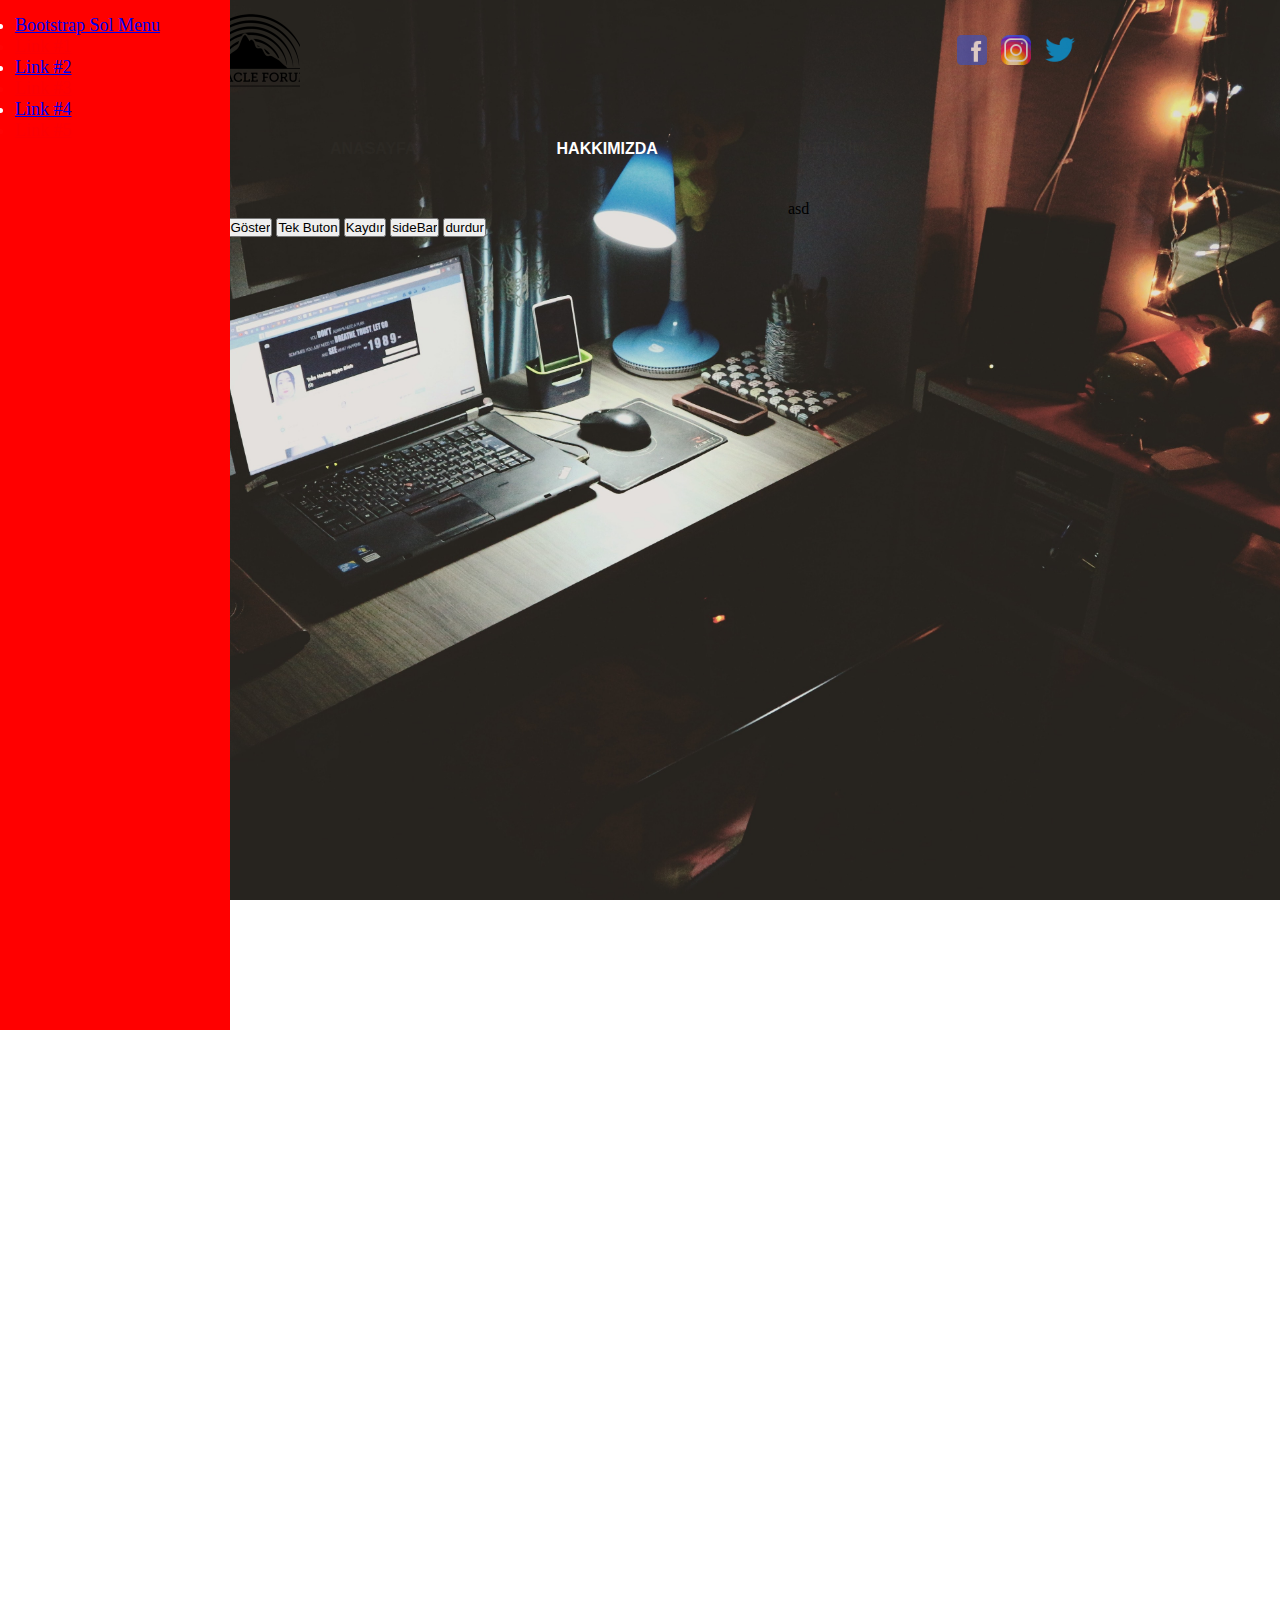
<file: index.html>
<!DOCTYPE html>
<html lang="tr">
<head>
    <title>Emin Babayiğit Kişisel Blog Sitesi</title>
    <meta charset="utf-8">
    <meta name="description" content="Emin Babayiğit Kişisel Blog Sitesi">
    <meta name="keywords" content="Emin,Babayiğit,Kişisel,Blog,Sitesi,Kocaeli Üniversitesi">
    <meta name="viewport" content="width=device-width, initial-scale=1.0">
    <meta author="Muhammed Emin Babayiğit">
    <link rel="stylesheet" href="style.css">
    <script src="jquery/jquery-3.5.1.js"></script>
    <script src="main.js"></script>
</head>
<body>
    <!-- <script>
       window.alert("Hello World")
       console.log("hello")
    </script> -->
    <div id="page">
        <header id="banner">
            <div id="logo">
                <img src="images/altered-logo-100x80.png" alt="Logo" title="logo">
            </div>
            <div id="social">
                <a href="#"><img id="icon" src="images/Facebook Old_96px.png" alt="facebook" title="facebook"></a>
                <a href="#"><img id="icon" src="images/instagram_new_96px.png" alt="instagram" title="instagram"></a>
                <a href="#"><img id="icon" src="images/twitter_96px.png" alt="twitter" title="twitter"></a>
            </div>
        </header>
        <nav id="navbar">
          <ul>
              <a href="index.html"><li>ANASAYFA</li></a>
              <a href="hakkimizda.html"><li>HAKKIMIZDA</li></a>
              <a id="menu-toggle" href="#menu-toggle"><li>İLETİŞİM</li></a>
          </ul>
       
        </nav>
        <article id="content">
           <p id="contentt"> index</p>
           <input id="Onayla" type="submit" value="Gizle">
           <input type="submit" id="goster" value="Göster">
           <input type="submit" id="toggle" value="Tek Buton">
           <input type="button" id="kaydir" value="Kaydır">
           <input type="button" value="sideBar" id="btnSide">
            <input type="button" value="durdur" id="stop">
           <br><br><br><br><br><br><br><br><br><br><br><br><br><br><br><br><br><br><br><br><br><br>
           <br><br><br><br><br><br><br><br><br><br><br><br><br><br><br><br><br><br><br><br><br><br>
           <br><br><br><br><br><br><br><br><br><br><br><br><br><br><br><br><br><br><br><br><br><br>
           <br><br><br><br><br><br><br><br><br><br><br><br><br><br><br><br><br><br><br><br><br><br>
           <br><br><br><br><br><br><br><br><br><br><br><br><br><br><br><br><br><br><br><br><br><br>
           <br><br><br><br><br><br><br><br><br><br><br><br><br><br><br><br><br><br><br><br><br><br>
           <br><br><br><br><br><br><br><br><br><br><br><br><br><br><br><br><br><br><br><br><br><br>
           <br><br><br><br><br><br><br><br><br><br><br><br><br><br><br><br><br><br><br><br><br><br>
           <br><br><br><br><br><br><br><br><br><br><br><br><br><br><br><br><br><br><br><br><br><br><p id="prg">a</p>
        </article>
        <aside id="sideMenu">
asd
        </aside>
        
    </div>
    <footer id="footer">
        <p>Copyright © 2021 Tüm Hakları Saklıdır. <br>Coded By Emin Babayiğit</p>
    </footer>
    <button id="myBtn" onclick="topFunction()" title="Yukarı Dönün">Top</button>
    <div class="menu" id="menu">
        <ul class="sidebar-nav">
            <li class="sidebar-brand">
                <a href="#">
                    Bootstrap Sol Menu
                </a>
            </li>
            <li>
                <a href="#">Link #1</a>
            </li>
            <li>
                <a href="#">Link #2</a>
            </li>
            <li>
                <a href="#">Link #3</a>
            </li>
            <li>
                <a href="#">Link #4</a>
            </li>
            <li>
                <a href="#">Link #5</a>
            </li>
        </ul>

    </div>
</body>
</html>
</file>
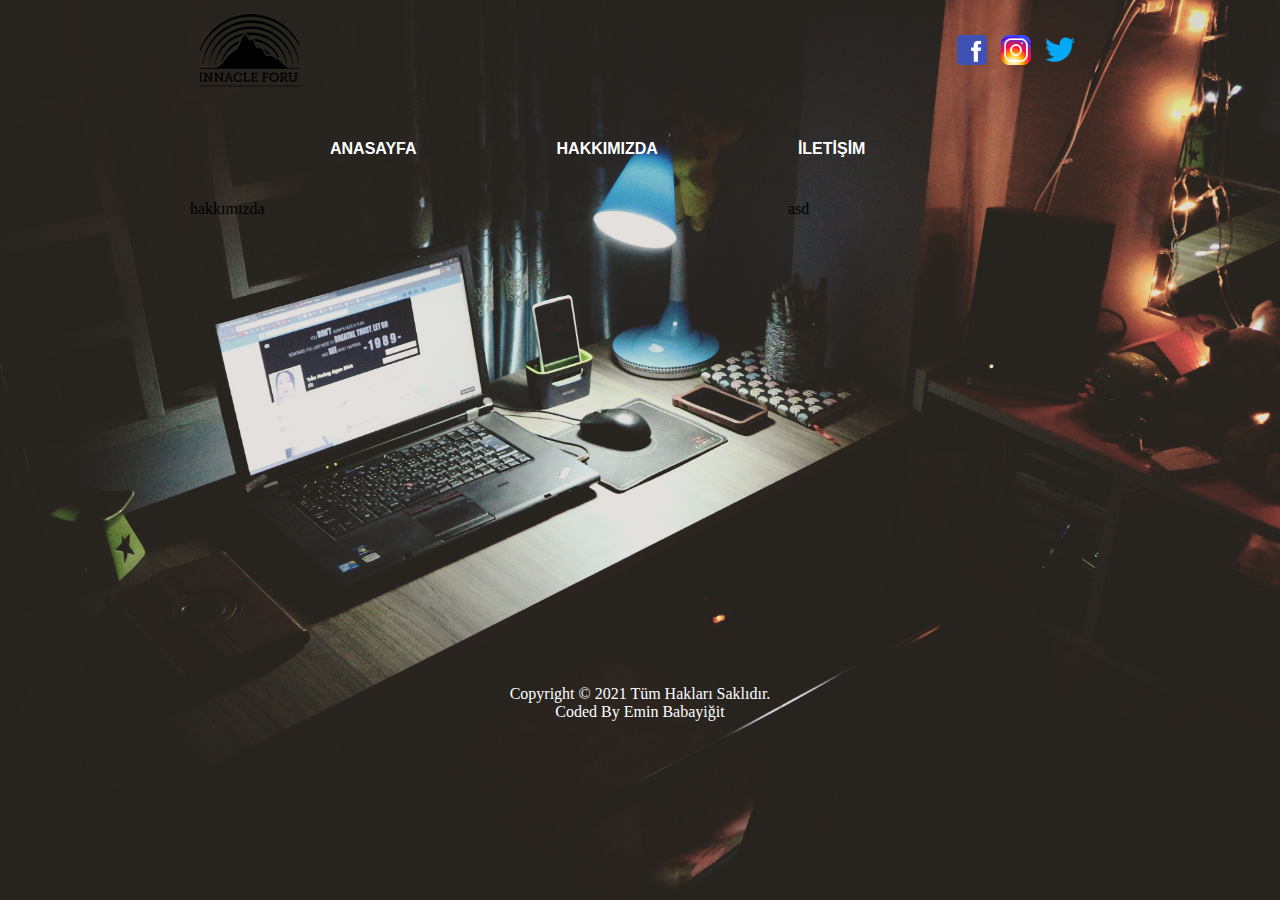
<file: hakkimizda.html>
<!DOCTYPE html>
<html lang="tr">
<head>
    <title>Emin Babayiğit Kişisel Blog Sitesi</title>
    <meta charset="utf-8">
    <meta name="description" content="Emin Babayiğit Kişisel Blog Sitesi">
    <meta name="keywords" content="Emin,Babayiğit,Kişisel,Blog,Sitesi,Kocaeli Üniversitesi">
    <meta name="viewport" content="width=device-width, initial-scale=1.0">
    <meta author="Muhammed Emin Babayiğit">
    <link rel="stylesheet" href="style.css">
    <script src="jquery/jquery-3.5.1.js"></script>
    <script src="main.js"></script>
</head>
<body>
    <div id="page">
        <header id="banner">
            <div id="logo">
                <img src="images/altered-logo-100x80.png" alt="Logo" title="logo">
            </div>
            <div id="social">
                <a href="#"><img id="icon" src="images/Facebook Old_96px.png" alt="facebook" title="facebook"></a>
                <a href="#"><img id="icon" src="images/instagram_new_96px.png" alt="instagram" title="instagram"></a>
                <a href="#"><img id="icon" src="images/twitter_96px.png" alt="twitter" title="twitter"></a>
            </div>
        </header>
        <nav id="navbar">
          <ul>
            <a href="index.html"><li>ANASAYFA</li></a>
            <a href="hakkimizda.html"><li>HAKKIMIZDA</li></a>
            <a href="iletisim.html"><li>İLETİŞİM</li></a>
          </ul>
        </nav>
        <article id="content">
            hakkımızda
        </article>
        <aside id="sideMenu">
asd
        </aside>
        
    </div>
    <footer id="footer">
        <p>Copyright © 2021 Tüm Hakları Saklıdır. <br>Coded By Emin Babayiğit</p>
    </footer>
</body>
</html>
</file>
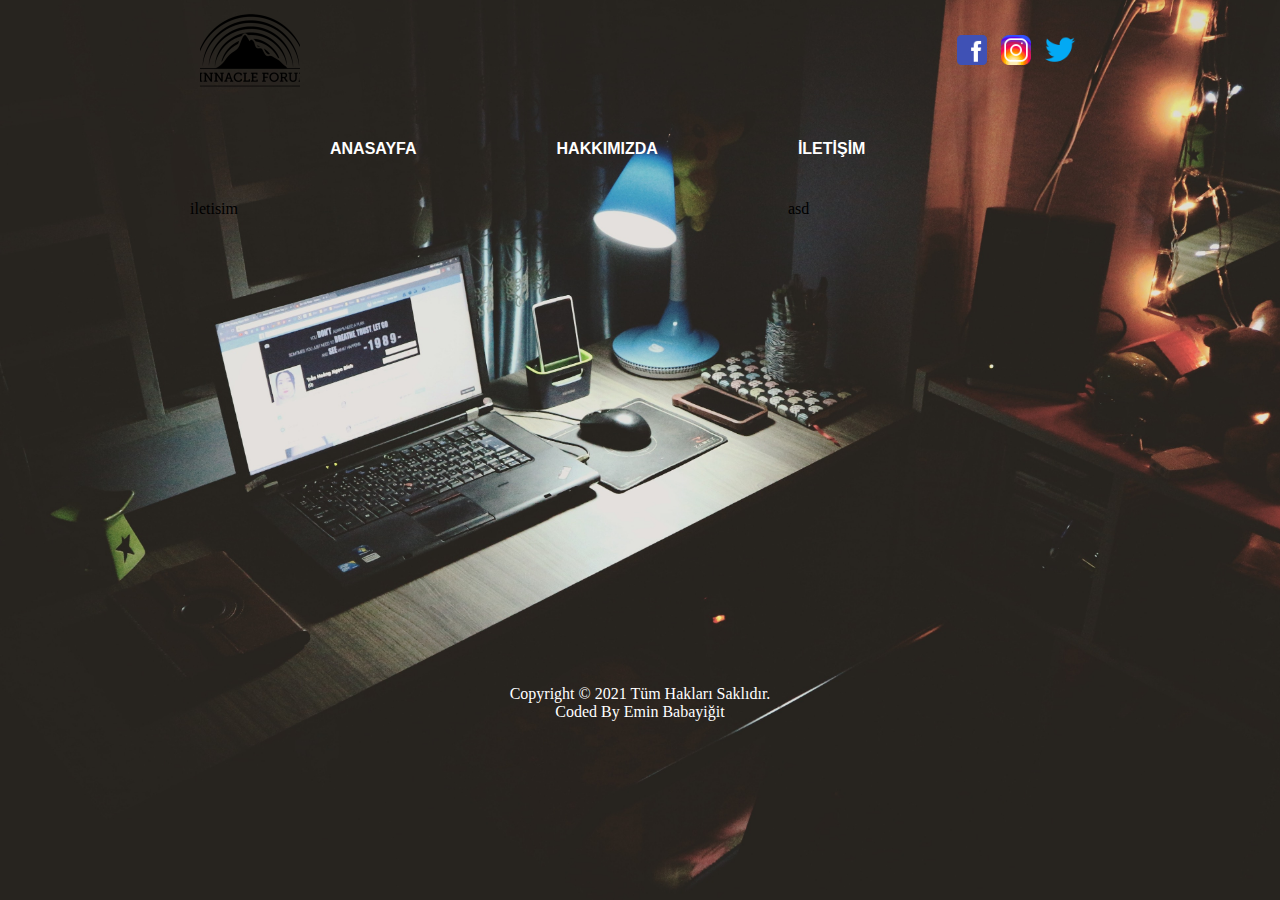
<file: iletisim.html>
<!DOCTYPE html>
<html lang="tr">
<head>
    <title>Emin Babayiğit Kişisel Blog Sitesi</title>
    <meta charset="utf-8">
    <meta name="description" content="Emin Babayiğit Kişisel Blog Sitesi">
    <meta name="keywords" content="Emin,Babayiğit,Kişisel,Blog,Sitesi,Kocaeli Üniversitesi">
    <meta name="viewport" content="width=device-width, initial-scale=1.0">
    <meta author="Muhammed Emin Babayiğit">
    <link rel="stylesheet" href="style.css">
    <script src="jquery/jquery-3.5.1.js"></script>
    <script src="main.js"></script>
</head>
<body>
    <div id="page">
        <header id="banner">
            <div id="logo">
                <img src="images/altered-logo-100x80.png" alt="Logo" title="logo">
            </div>
            <div id="social">
                <a href="#"><img id="icon" src="images/Facebook Old_96px.png" alt="facebook" title="facebook"></a>
                <a href="#"><img id="icon" src="images/instagram_new_96px.png" alt="instagram" title="instagram"></a>
                <a href="#"><img id="icon" src="images/twitter_96px.png" alt="twitter" title="twitter"></a>
            </div>
        </header>
        <nav id="navbar">
          <ul>
            <a href="index.html"><li>ANASAYFA</li></a>
            <a href="hakkimizda.html"><li>HAKKIMIZDA</li></a>
            <a href="iletisim.html"><li>İLETİŞİM</li></a>
          </ul>
        </nav>
        <article id="content">
            iletisim
        </article>
        <aside id="sideMenu">
asd
        </aside>
        
    </div>
    <footer id="footer">
        <p>Copyright © 2021 Tüm Hakları Saklıdır. <br>Coded By Emin Babayiğit</p>
    </footer>
</body>
</html>
</file>
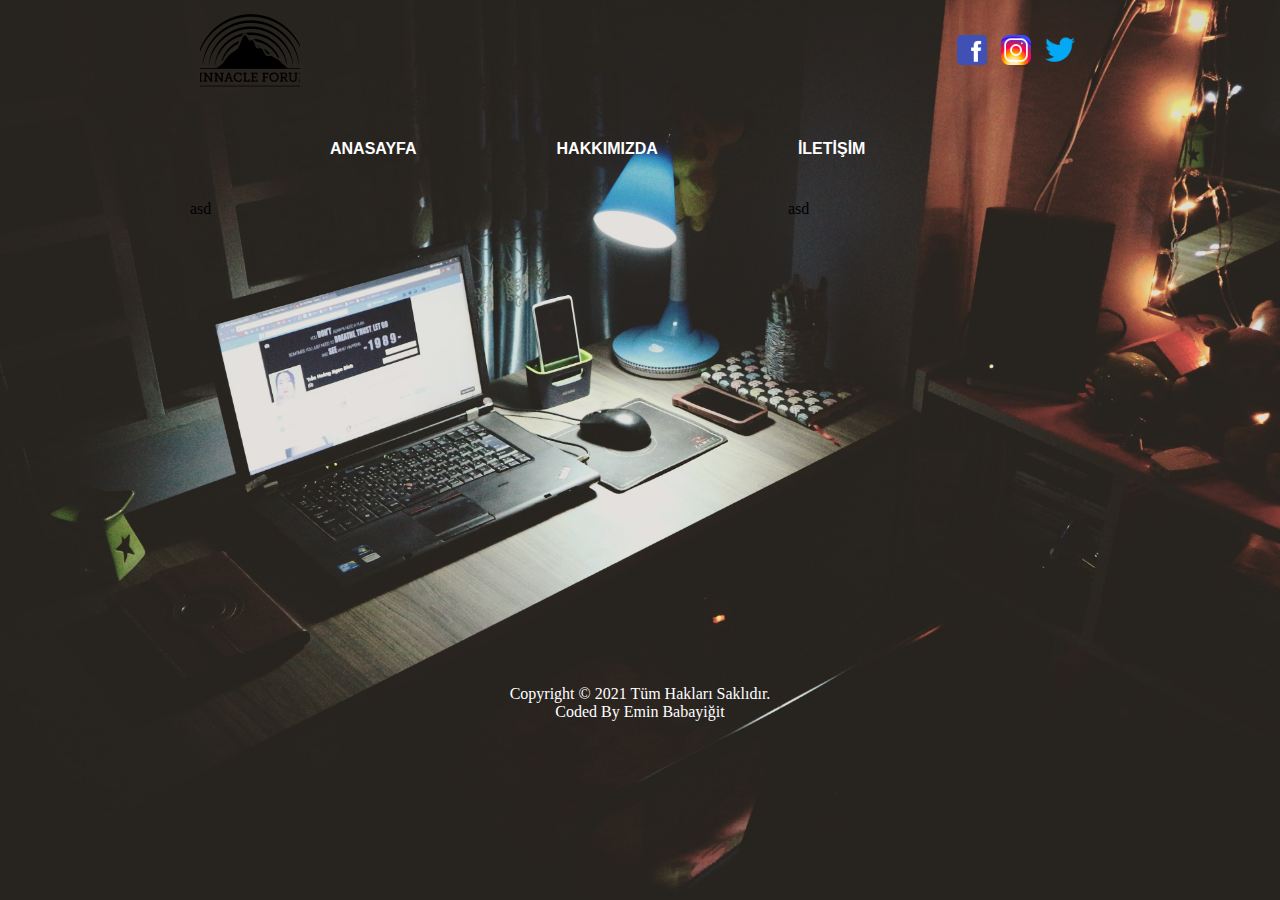
<file: masterPage.html>
<!DOCTYPE html>
<html lang="tr">
<head>
    <title>Emin Babayiğit Kişisel Blog Sitesi</title>
    <meta charset="utf-8">
    <meta name="description" content="Emin Babayiğit Kişisel Blog Sitesi">
    <meta name="keywords" content="Emin,Babayiğit,Kişisel,Blog,Sitesi,Kocaeli Üniversitesi">
    <meta name="viewport" content="width=device-width, initial-scale=1.0">
    <meta author="Muhammed Emin Babayiğit">
    <link rel="stylesheet" href="style.css">
    <script src="jquery/jquery-3.5.1.js"></script>
    <script src="main.js"></script>
</head>
<body>
    <div id="page">
        <header id="banner">
            <div id="logo">
                <img src="images/altered-logo-100x80.png" alt="Logo" title="logo">
            </div>
            <div id="social">
                <a href="#"><img id="icon" src="images/Facebook Old_96px.png" alt="facebook" title="facebook"></a>
                <a href="#"><img id="icon" src="images/instagram_new_96px.png" alt="instagram" title="instagram"></a>
                <a href="#"><img id="icon" src="images/twitter_96px.png" alt="twitter" title="twitter"></a>
            </div>
        </header>
        <nav id="navbar">
          <ul>
            <a href="index.html"><li>ANASAYFA</li></a>
            <a href="hakkimizda.html"><li>HAKKIMIZDA</li></a>
            <a href="iletisim.html"><li>İLETİŞİM</li></a>
          </ul>
        </nav>
        <article id="content">
            asd
        </article>
        <aside id="sideMenu">
asd
        </aside>
        
    </div>
    <footer id="footer">
        <p>Copyright © 2021 Tüm Hakları Saklıdır. <br>Coded By Emin Babayiğit</p>
    </footer>
</body>
</html>
</file>
<file: style.css>
/*Boşlukları Sıfırla*/
*{
    margin: 0px;
    padding: 0px;

} 
body{
    background-image: url(images/pexels-bich-tran-669996.jpg);
    background-repeat: no-repeat;
    background-attachment: fixed;
    background-size:cover;
}

#page{
    width: 900px;
    min-height: 600px;
    /* border-color: yellow;
    border-style: inset;
    border-width: 5px; */
    margin: auto;
}
#banner{
    width: 898;
    height: 100px;
    /* border-color: white;
    border-style: inset;
    border-width: 5px; */
    margin: auto;
}
#logo{
    width: 100px;
    height: 80px;
    /* border-color: black;
    border-style: inset;
    border-width: 5px; */
    position: relative;
    top: 10px;
    left: 10px;
    float: left;
}
#social{
    min-width: 100px;
    height: 40px;
    /* border-color: black;
    border-style: inset;
    border-width: 5px; */
   float: right;
   position: relative;
   top: 30px;
   right: 10px;
}
#icon{
    height: 40px;
}
#navbar{
    width: 898;
    height: 100px;
    margin: auto;
    text-align: center;
}
#navbar ul{
    list-style-type: none;
    text-align: center;
}

#navbar ul li{
    float: left;
    margin-left: 135px;
    padding-left: 5px;
    position: relative;
    top: 40px;
    text-align: center;
}
#navbar ul a{
    text-decoration: none;
    font-family: Verdana, Geneva, Tahoma, sans-serif;
    color: white;
    font-weight: bolder;
}
#navbar ul a:hover{
    color: gray;
}
#content{
    width: 598px;
    min-height: 400px;
    /* border-color: white;
    border-style: inset;
    border-width: 1px; */
    float: left;
}
#sideMenu{
    width: 298px;
    min-height: 400px;
    /* border-color: white;
    border-style: inset;
    border-width: 1px; */
    float: left;
}
#footer{
    width:100%;
    height: 150px;
    /* border-color: white;
    border-style: inset;
    border-width: 1px; */
    float: left;
    position: relative;
    top: 10px;
    color: white;
    text-align: center;
}
#footer p{
    position: relative;
    top: 75px;
}
#myBtn{
    display: none;
    position: fixed;/*istediğin yerde çakılır kalacak*/
    bottom: 20px;
    right: 30px;
    z-index: 99;/*Sayfada hangi sırada üste gözükecek*/
    font-size: 18px;
    border: none;
    outline: none;
    background-color: red;
    color: white;
   cursor: pointer;  /* fare imleci degiştirme */
    padding: 15px;
    border-radius: 4px;
}
#myBtn:hover{
    background-color: #555;
}
.menu{
    /* display: none; */
    position: absolute;
    left: 0px;
    top: 0px;
    z-index: 98;
    font-size: 18px;
    border: none;
    outline: none;
    background-color: red;
    color: white;
   cursor: pointer;  /* fare imleci degiştirme */
    padding: 15px;
    width: 200px;
    min-height: 1000px;
}
</file>
